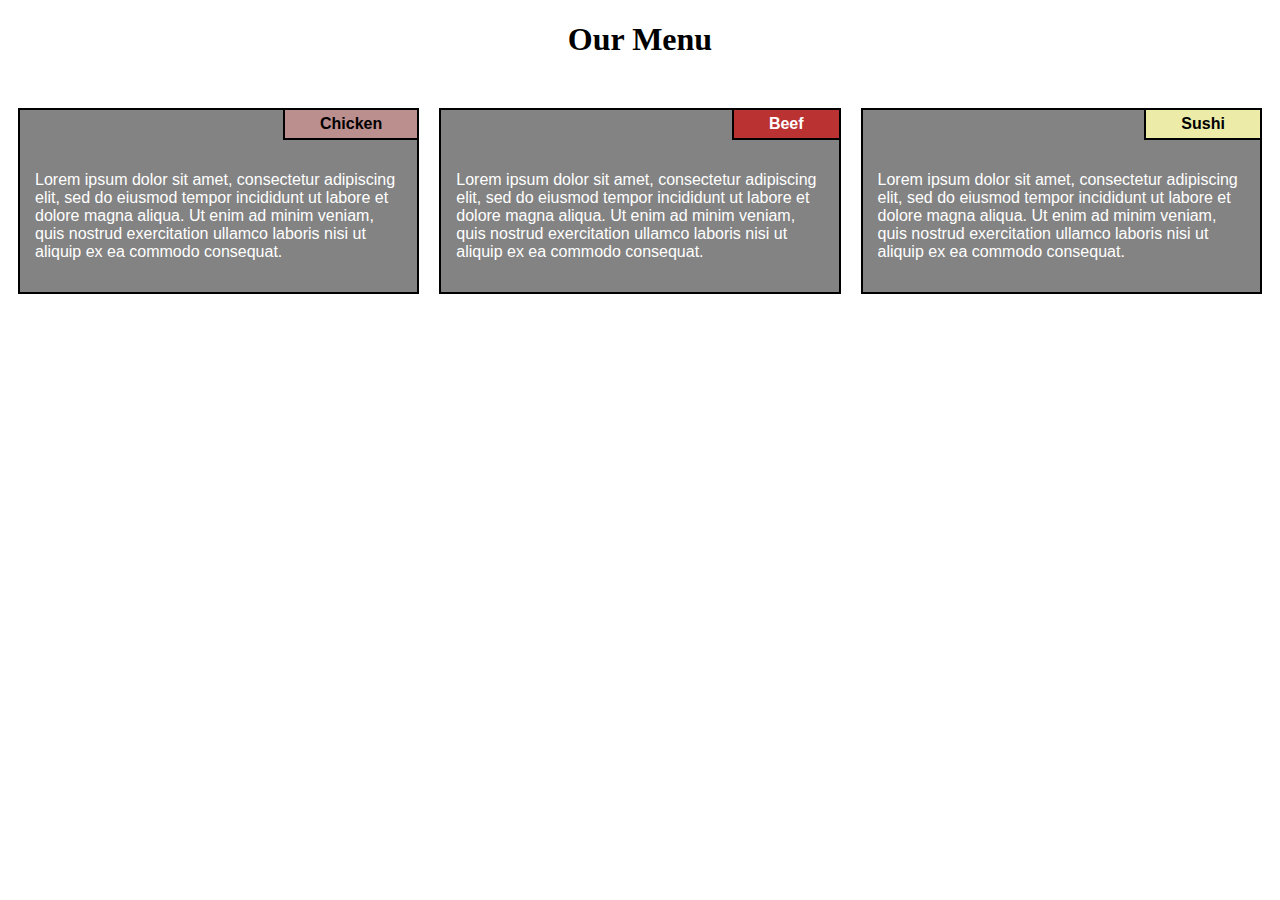
<file: module2-solution/index.html>
<!DOCTYPE html>
<html>
<head>
    <meta charset="utf-8">
    <title>Our Menu</title>
    <link rel="stylesheet" href="css/styles.css">
</head>
<body>
<h1>Our Menu</h1>

<div class="row">
  <div class="col-lg-4 col-md-6">
		<div class="section">
			<p class="title rose">Chicken</p>
			<p class="description">Lorem ipsum dolor sit amet, consectetur adipiscing elit, sed do eiusmod tempor incididunt ut labore et dolore magna aliqua. Ut enim ad minim veniam, quis nostrud exercitation ullamco laboris nisi ut aliquip ex ea commodo consequat.</p>
		</div>
	</div>
  <div class="col-lg-4 col-md-6">
		<div class="section">
			<p class="title red">Beef</p>
			<p class="description">Lorem ipsum dolor sit amet, consectetur adipiscing elit, sed do eiusmod tempor incididunt ut labore et dolore magna aliqua. Ut enim ad minim veniam, quis nostrud exercitation ullamco laboris nisi ut aliquip ex ea commodo consequat.</p>
		</div>
	</div>
  <div class="col-lg-4 col-md-12">
		<div class="section">
			<p class="title yellow">Sushi</p>
			<p class="description">Lorem ipsum dolor sit amet, consectetur adipiscing elit, sed do eiusmod tempor incididunt ut labore et dolore magna aliqua. Ut enim ad minim veniam, quis nostrud exercitation ullamco laboris nisi ut aliquip ex ea commodo consequat.</p>
		</div>
	</div>
</div>

</body>
</html>
</file>
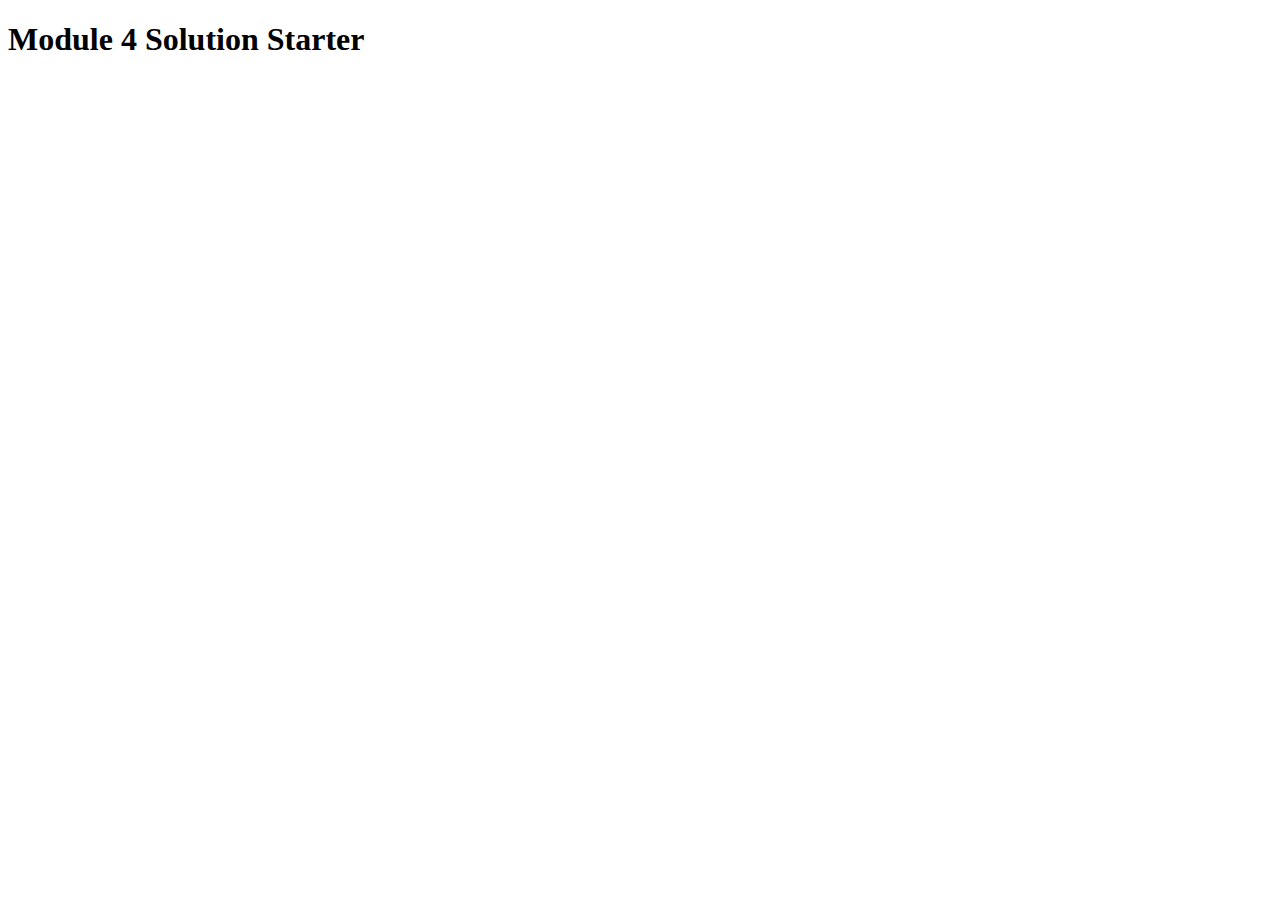
<file: module4-solution/index.html>
<!DOCTYPE html>
<html>
<head>
  <meta charset="utf-8">
  <title>Module 4 Solution Starter</title>
  <script>
    var names = []; // DO NOT REMOVE
  </script>
  <script src="SpeakHello.js"></script>
  <script src="SpeakGoodBye.js"></script>
  <script src="script.js"></script>
</head>
<body>
  <h1>Module 4 Solution Starter</h1>
</body>
</html>
</file>
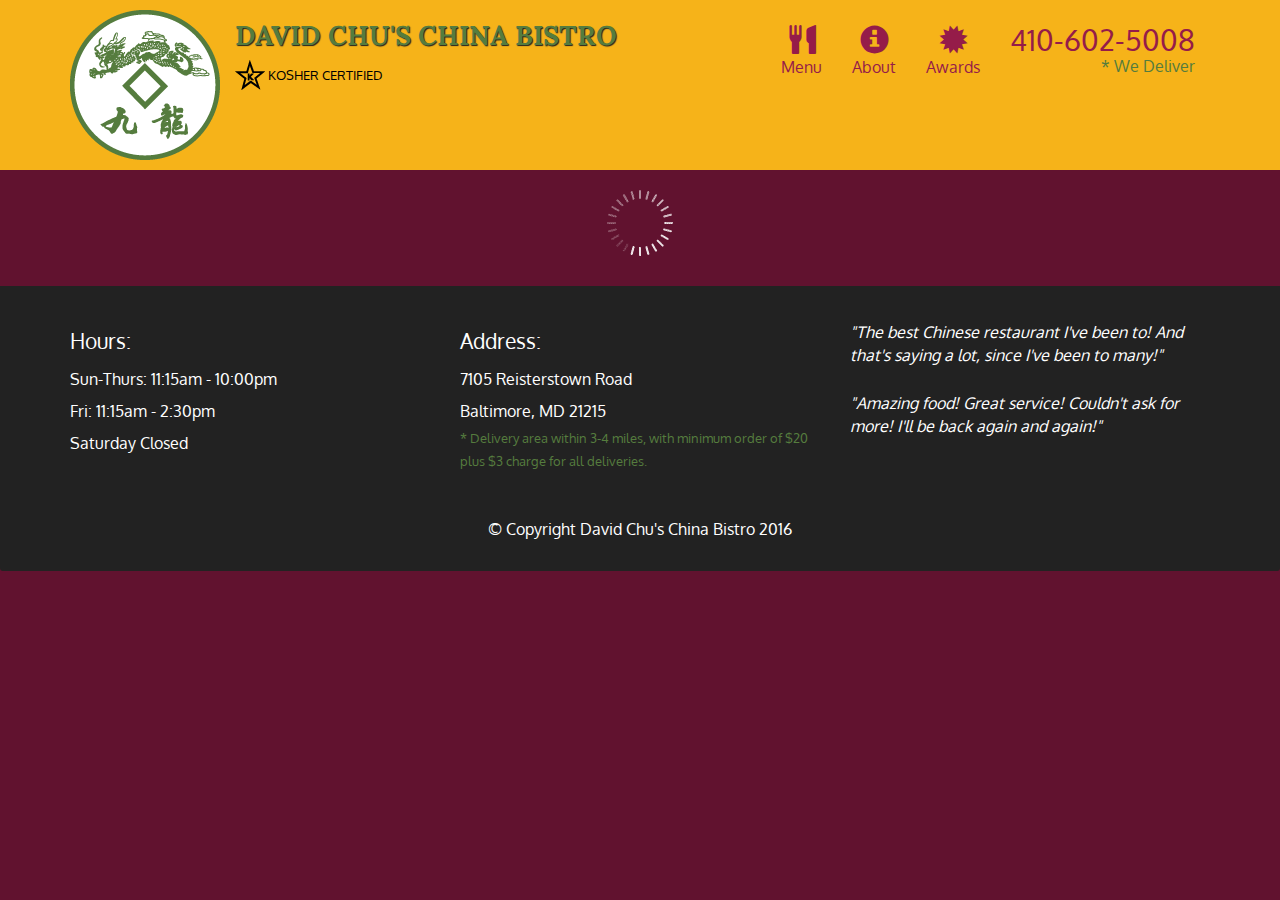
<file: module5-solution/index.html>
<!doctype html>
<html lang="en">
  <head>
    <meta charset="utf-8">
    <meta http-equiv="X-UA-Compatible" content="IE=edge">
    <meta name="viewport" content="width=device-width, initial-scale=1">
    <title>David Chu's China Bistro</title>
    <link rel="stylesheet" href="css/bootstrap.min.css">
    <link rel="stylesheet" href="css/styles.css">
    <link href='https://fonts.googleapis.com/css?family=Oxygen:400,300,700' rel='stylesheet' type='text/css'>
    <link href='https://fonts.googleapis.com/css?family=Lora' rel='stylesheet' type='text/css'>
  </head>
<body>
  <header>
    <nav id="header-nav" class="navbar navbar-default">
      <div class="container">
        <div class="navbar-header">
          <a href="index.html" class="pull-left visible-md visible-lg">
            <div id="logo-img" alt="Logo image"></div>
          </a>

          <div class="navbar-brand">
            <a href="index.html"><h1>David Chu's China Bistro</h1></a>
            <p>
              <img src="images/star-k-logo.png" alt="Kosher certification">
              <span>Kosher Certified</span>
            </p>
          </div>

          <button id="navbarToggle" type="button" class="navbar-toggle collapsed" data-toggle="collapse" data-target="#collapsable-nav" aria-expanded="false">
            <span class="sr-only">Toggle navigation</span>
            <span class="icon-bar"></span>
            <span class="icon-bar"></span>
            <span class="icon-bar"></span>
          </button>
        </div>
        
        <div id="collapsable-nav" class="collapse navbar-collapse">
           <ul id="nav-list" class="nav navbar-nav navbar-right">
            <li id="navHomeButton" class="visible-xs active">
              <a href="index.html">
                <span class="glyphicon glyphicon-home"></span> Home</a>
            </li>
            <li id="navMenuButton">
              <a href="#" onclick="$dc.loadMenuCategories();">
                <span class="glyphicon glyphicon-cutlery"></span><br class="hidden-xs"> Menu</a>
            </li>
            <li>
              <a href="#">
                <span class="glyphicon glyphicon-info-sign"></span><br class="hidden-xs"> About</a>
            </li>
            <li>
              <a href="#">
                <span class="glyphicon glyphicon-certificate"></span><br class="hidden-xs"> Awards</a>
            </li>
            <li id="phone" class="hidden-xs">
              <a href="tel:410-602-5008">
                <span>410-602-5008</span></a><div>* We Deliver</div>
            </li>
          </ul><!-- #nav-list -->
        </div><!-- .collapse .navbar-collapse -->
      </div><!-- .container -->
    </nav><!-- #header-nav -->
  </header>

  <div id="call-btn" class="visible-xs">
    <a class="btn" href="tel:410-602-5008">
    <span class="glyphicon glyphicon-earphone"></span>
    410-602-5008
    </a>
  </div>
  <div id="xs-deliver" class="text-center visible-xs">* We Deliver</div>

  <div id="main-content" class="container"></div>

  <footer class="panel-footer">
    <div class="container">
      <div class="row">
        <section id="hours" class="col-sm-4">
          <span>Hours:</span><br>
          Sun-Thurs: 11:15am - 10:00pm<br>
          Fri: 11:15am - 2:30pm<br>
          Saturday Closed
          <hr class="visible-xs">
        </section>
        <section id="address" class="col-sm-4">
          <span>Address:</span><br>
          7105 Reisterstown Road<br>
          Baltimore, MD 21215
          <p>* Delivery area within 3-4 miles, with minimum order of $20 plus $3 charge for all deliveries.</p>
          <hr class="visible-xs">
        </section>
        <section id="testimonials" class="col-sm-4">
          <p>"The best Chinese restaurant I've been to! And that's saying a lot, since I've been to many!"</p>
          <p>"Amazing food! Great service! Couldn't ask for more! I'll be back again and again!"</p>
        </section>
      </div>
      <div class="text-center">&copy; Copyright David Chu's China Bistro 2016</div>
    </div>
  </footer>

  <!-- jQuery (Bootstrap JS plugins depend on it) -->
  <script src="js/jquery-2.1.4.min.js"></script>
  <script src="js/bootstrap.min.js"></script>
  <script src="js/ajax-utils.js"></script>
  <script src="js/script.js"></script>
</body>
</html>
</file>
<file: module2-solution/css/styles.css>
/********** Base styles **********/
* {
    box-sizing: border-box;
	}

  h1 {
    margin-bottom: 40px;
		text-align: center;
  }
  
  /* Simple Responsive Framework. */
  .row {
    width: 100%;
  }
  
  .section {
    border: 2px solid black;
    background-color: #6f6f6fdb;
    /* width: 90%; */
    margin-right: auto;
    margin-left: auto;
    font-family: Helvetica;
    color: white;
  }

  .title {
    margin-top: 0px;
    padding: 5px 35px;
    border-bottom: 2px solid #000;
    border-left: 2px solid #000;
    float: right;
    /* width: 35%; */
    text-align: center;
    font-weight: bold;
  }

  .title.rose {
    background-color: #bc8f8f;
    color: #000;
  }
  
  .title.red {
    background-color: #bb3232;
  }

  .title.yellow {
    background-color: #ececa8;
    color: #000;
  }

  .description {
    clear: right;
    padding: 15px;
  }

  /********** Large devices only **********/
  @media (min-width: 992px) {
    .col-lg-1, .col-lg-2, .col-lg-3, .col-lg-4, .col-lg-5, .col-lg-6, .col-lg-7, .col-lg-8, .col-lg-9, .col-lg-10, .col-lg-11, .col-lg-12 {
      float: left;
      padding: 10px;
      /* border: 1px solid green; */
    }
    .col-lg-1 {
      width: 8.33%;
    }
    .col-lg-2 {
      width: 16.66%;
    }
    .col-lg-3 {
      width: 25%;
    }
    .col-lg-4 {
      width: 33.33%;
    }
    .col-lg-5 {
      width: 41.66%;
    }
    .col-lg-6 {
      width: 50%;
    }
    .col-lg-7 {
      width: 58.33%;
    }
    .col-lg-8 {
      width: 66.66%;
    }
    .col-lg-9 {
      width: 74.99%;
    }
    .col-lg-10 {
      width: 83.33%;
    }
    .col-lg-11 {
      width: 91.66%;
    }
    .col-lg-12 {
      width: 100%;
    }
  }
  
  /********** Medium devices only **********/
  @media (min-width: 768px) and (max-width: 991px) {
    .col-md-1, .col-md-2, .col-md-3, .col-md-4, .col-md-5, .col-md-6, .col-md-7, .col-md-8, .col-md-9, .col-md-10, .col-md-11, .col-md-12 {
      float: left;
      padding: 10px;
      /* border: 1px solid green; */
    }
    .col-md-1 {
      width: 8.33%;
    }
    .col-md-2 {
      width: 16.66%;
    }
    .col-md-3 {
      width: 25%;
    }
    .col-md-4 {
      width: 33.33%;
    }
    .col-md-5 {
      width: 41.66%;
    }
    .col-md-6 {
      width: 50%;
    }
    .col-md-7 {
      width: 58.33%;
    }
    .col-md-8 {
      width: 66.66%;
    }
    .col-md-9 {
      width: 74.99%;
    }
    .col-md-10 {
      width: 83.33%;
    }
    .col-md-11 {
      width: 91.66%;
    }
    .col-md-12 {
      width: 100%;
    }
  }

  /********** Small devices only **********/
  @media (max-width: 767px) {
    .section {
      margin-bottom: 20px;
    }
  }
</file>
<file: module5-solution/css/styles.css>
body {
  font-size: 16px;
  color: #fff;
  background-color: #61122f;
  font-family: 'Oxygen', sans-serif;
}

/** HEADER **/
#header-nav {
  background-color: #f6b319;
  border-radius: 0;
  border: 0;
}

#logo-img {
  background: url('../images/restaurant-logo_large.png') no-repeat;
  width: 150px;
  height: 150px;
  margin: 10px 15px 10px 0;
}

.navbar-brand {
  padding-top: 25px;
}
.navbar-brand h1 { /* Restaurant name */
  font-family: 'Lora', serif;
  color: #557c3e;
  font-size: 1.5em;
  text-transform: uppercase;
  font-weight: bold;
  text-shadow: 1px 1px 1px #222;
  margin-top: 0;
  margin-bottom: 0;
  line-height: .75;
}
.navbar-brand a:hover, .navbar-brand a:focus {
  text-decoration: none;
}
.navbar-brand p { /* Kosher cert */
  color: #000;
  text-transform: uppercase;
  font-size: .7em;
  margin-top: 15px;
}
.navbar-brand p span { /* Star-K */
  vertical-align: middle;
}

#nav-list {
  margin-top: 10px;
}
#nav-list a {
  color: #951C49;
  text-align: center;
}
#nav-list a:hover {
  background: #E7E7E7;
}
#nav-list a span {
  font-size: 1.8em;
}

#phone {
  margin-top: 5px;
}
#phone a { /* Phone number */
  text-align: right;
  padding-bottom: 0;
}
#phone div { /* We Deliver */
  color: #557c3e;
  text-align: right;
  padding-right: 15px;
}

.navbar-header button.navbar-toggle, .navbar-header .icon-bar {
  border: 1px solid #61122f;
}
.navbar-header button.navbar-toggle {
  clear: both;
  margin-top: -30px;
}
/* END HEADER */

/* FOOTER */
.panel-footer {
  margin-top: 30px;
  padding-top: 35px;
  padding-bottom: 30px;
  background-color: #222;
  border-top: 0;
}
.panel-footer div.row {
  margin-bottom: 35px;
}
#hours, #address {
  line-height: 2;
}
#hours > span, #address > span {
  font-size: 1.3em;
}
#address p {
  color: #557c3e;
  font-size: .8em;
  line-height: 1.8;
}
#testimonials {
  font-style: italic;
}
#testimonials p:nth-child(2) {
  margin-top: 25px;
}
/* END FOOTER */



/* HOME PAGE */
.container .jumbotron {
  box-shadow: 0 0 50px #3F0C1F;
  border: 2px solid #3F0C1F;
}

#menu-tile, #specials-tile, #map-tile {
  height: 250px;
  width: 100%;
  margin-bottom: 15px;
  position: relative;
  border: 2px solid #3F0C1F;
  overflow: hidden;
}
#menu-tile:hover, #specials-tile:hover, #map-tile:hover {
  box-shadow: 0 1px 5px 1px #cccccc;
}
#menu-tile {
  background: url('../images/menu-tile.jpg') no-repeat;
  background-position: center;
}
#specials-tile {
  background: url('../images/specials-tile.jpg') no-repeat;
  background-position: center;
}
#menu-tile span, #specials-tile span, #map-tile span {
  position: absolute;
  bottom: 0;
  right: 0;
  width: 100%;
  text-align: center;
  font-size: 1.6em;
  text-transform: uppercase;
  background-color: #000;
  color: #fff;
  opacity: .8;
}
/* END HOME PAGE */

/* MENU CATEGORIES PAGE */
.category-tile { 
  position: relative;
  border: 2px solid #3F0C1F;
  overflow: hidden;
  width: 200px;
  height: 200px;
  margin: 0 auto 15px;
}
.category-tile span {
  position: absolute;
  bottom: 0;
  right: 0;
  width: 100%;
  text-align: center;
  font-size: 1.2em;
  text-transform: uppercase;
  background-color: #000;
  color: #fff;
  opacity: .8;
}
.category-tile:hover {
  box-shadow: 0 1px 5px 1px #cccccc;
}

#menu-categories-title + div {
  margin-bottom: 50px;
}
/* END MENU CATEGORIES PAGE */

/* SINGLE CATEGORY PAGE */
.menu-item-tile {
  margin-bottom: 25px;
}
.menu-item-tile hr {
  width: 80%;
}
.menu-item-tile .menu-item-price {
  font-size: 1.1em;
  text-align: right;
  margin-top: -15px;
  margin-right: -15px;
}
.menu-item-tile .menu-item-price span {
  font-size: .6em;
}
.menu-item-photo {
  position: relative;
  border: 2px solid #3F0C1F; 
  overflow: hidden;
  padding: 0;
  margin-right: -15px;
  margin-left: auto;
  margin-bottom: 20px;
  max-width: 250px;
}
.menu-item-photo div {
  position: absolute;
  bottom: 0;
  right: 0;
  width: 80px;
  background-color: #557c3e;
  text-align: center;
}
.menu-item-description {
  padding-right: 30px;
}
h3.menu-item-title {
  margin: 0 0 10px;
}
.menu-item-details {
  font-size: .9em;
  font-style: italic;
}
/* END SINGLE CATEGORY PAGE */


/********** Large devices only **********/
@media (min-width: 1200px) {
  .container .jumbotron {
    background: url('../images/jumbotron_1200.jpg') no-repeat;
    height: 675px;
  }
}

/********** Medium devices only **********/
@media (min-width: 992px) and (max-width: 1199px) {
  /* Header */
  #logo-img {
    background: url('../images/restaurant-logo_medium.png') no-repeat;
    width: 100px;
    height: 100px;
    margin: 5px 5px 5px 0;
  }
  /* End Header */

  /* Home Page */
  .container .jumbotron {
    background: url('../images/jumbotron_992.jpg') no-repeat;
    height: 558px;
  }
  /* End Home Page */
}

/********** Small devices only **********/
@media (min-width: 768px) and (max-width: 991px) {
  /* Home Page */
  .container .jumbotron {
    background: url('../images/jumbotron_768.jpg') no-repeat;
    height: 432px;
  }
  /* End Home Page */
}

/********** Extra small devices only **********/
@media (max-width: 767px) {
  /* Header */
  .navbar-brand {
    padding-top: 10px;
    height: 80px;
  }
  .navbar-brand h1 { /* Restaurant name */
    padding-top: 10px;
    font-size: 5vw; /* 1vw = 1% of viewport width */
  }
  .navbar-brand p { /* Kosher cert */
    font-size: .6em;
    margin-top: 12px;
  }
  .navbar-brand p img { /* Star-K */
    height: 20px;
  }

  #collapsable-nav a { /* Collapsed nav menu text */
    font-size: 1.2em;
  }
  #collapsable-nav a span { /* Collapsed nav menu glyph */
    font-size: 1em;
    margin-right: 5px;
  }

  #call-btn > a {
    font-size: 1.5em;
    display: block;
    margin: 0 20px;
    padding: 10px;
    border: 2px solid #fff;
    background-color: #f6b319;
    color: #951c49;
  }
  #xs-deliver {
    margin-top: 5px;
    font-size: .7em;
    letter-spacing: .1em;
    text-transform: uppercase;
  }
  /* End Header */

  /* Footer */
  .panel-footer section {
    margin-bottom: 30px;
    text-align: center;
  }
  .panel-footer section:nth-child(3) {
    margin-bottom: 0; /* margin already exists on the whole row */
  }
  .panel-footer section hr {
    width: 50%;
  }
  /* End Footer */

  /* Home Page */
  .container .jumbotron {
    margin-top: 30px;
    padding: 0;
  }
  #menu-tile, #specials-tile {
    width: 360px;
    margin: 0 auto 15px;
  }

  .menu-item-photo {
    margin-right: auto;
  }
  .menu-item-tile .menu-item-price {
    text-align: center;
  }
  .menu-item-description {
    text-align: center;;
  }
}


/********** Super extra small devices Only :-) (e.g., iPhone 4) **********/
@media (max-width: 479px) {
  /* Header */
  .navbar-brand h1 { /* Restaurant name */
    padding-top: 5px;
    font-size: 6vw;
  }
  /* End Header */
  
  /* Home page */
  #menu-tile, #specials-tile {
    width: 280px;
    margin: 0 auto 15px;
  }

  .col-xxs-12 {
    position: relative;
    min-height: 1px;
    padding-right: 15px;
    padding-left: 15px;
    float: left;
    width: 100%;
  }
}
</file>
